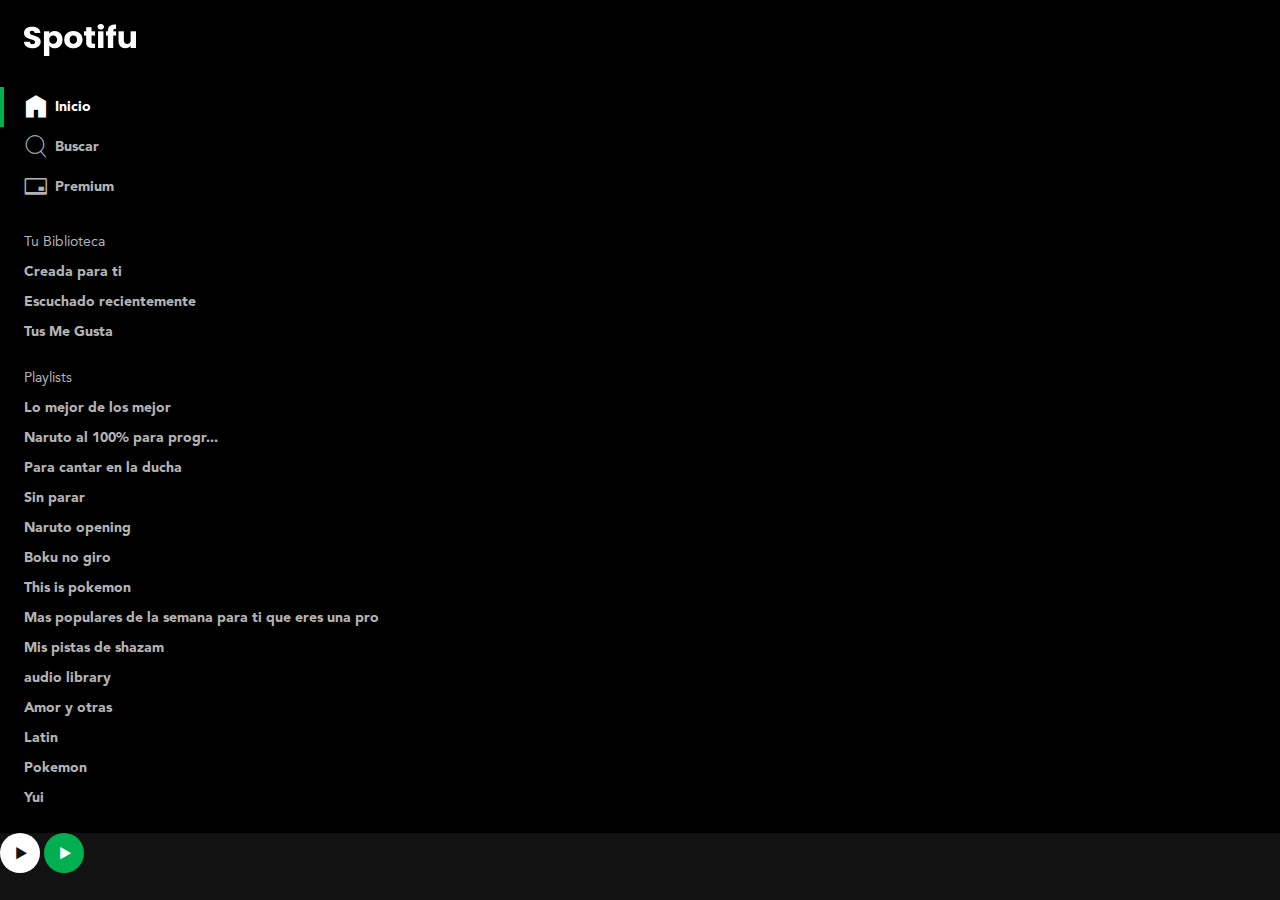
<file: index.html>
<!DOCTYPE html>
<html lang="es">
<head>
  <meta charset="UTF-8">
  <meta name="viewport" content="width=device-width, initial-scale=1.0">
  <link rel="stylesheet" href="./css/index.css">
  <title>Spotifu</title>
</head>
<body class="body">

  <div class="sidebar">
    <header class="logo">
      <a href="./" aria-current="page">
        <img src="./images/spotifu-logo.png" class="logo-image" width="112" height="32" alt="logo de spotifu">
      </a>
    </header>

    <nav class="menu" aria-label="Principal">
      <ul class="menu-list">
        <li class="menuItem is-active">
          <a href="./" class="link" aria-current="page">
            <i class="icon-home" aria-hidden="true"></i>
            <span>Inicio</span>
          </a>
        </li>

        <li class="menuItem ">
          <a href="./" class="link">
            <i class="icon-search" aria-hidden="true"></i>
            <span>Buscar</span>
          </a>
        </li>

        <li class="menuItem ">
          <a href="./" class="link">
            <i class="icon-creditCard" aria-hidden="true"></i>
            <span>Premium</span>
          </a>
        </li>
      </ul>
    </nav>

    <nav class="list" aria-labelledby="library-navigation">
      <h2 class="list-title" id="library-navigation">Tu Biblioteca</h2>
      <ul class="list-content">
        <li class="list-item">
          <a href="#" class="link"> Creada para ti </a>
        </li>

        <li class="list-item">
          <a href="#" class="link"> Escuchado recientemente </a>
        </li>

        <li class="list-item">
          <a href="#" class="link"> Tus Me Gusta </a>
        </li>
      </ul>
    </nav>

    <nav class="list" aria-labelledby="playlist-navigation">
      <h2 class="list-title" id="playlist-navigation"> Playlists </h2>
      <ul class="list-content">
        <li class="list-item">
          <a href="#" class="link"> Lo mejor de los mejor </a>
        </li>

        <li class="list-item">
          <a href="#" class="link"> Naruto al 100% para progr... </a>
        </li>

        <li class="list-item">
          <a href="#" class="link"> Para cantar en la ducha </a>
        </li>

        <li class="list-item">
          <a href="#" class="link"> Sin parar </a>
        </li>

        <li class="list-item">
          <a href="#" class="link"> Naruto opening </a>
        </li>

        <li class="list-item">
          <a href="#" class="link"> Boku no giro </a>
        </li>

        <li class="list-item">
          <a href="#" class="link"> This is pokemon </a>
        </li>

        <li class="list-item">
          <span class="ellipsis">
            <a href="#" class="link"> Mas populares de la semana para ti que eres una pro</a>
          </span>
        </li>

        <li class="list-item">
          <a href="#" class="link"> Mis pistas de shazam </a>
        </li>

        <li class="list-item">
          <a href="#" class="link"> audio library </a>
        </li>

        <li class="list-item">
          <a href="#" class="link"> Amor y otras </a>
        </li>

        <li class="list-item">
          <a href="#" class="link"> Latin </a>
        </li>

        <li class="list-item">
          <a href="#" class="link"> Pokemon </a>
        </li>

        <li class="list-item">
          <a href="#" class="link"> Yui </a>
        </li>
      </ul>
    </nav>
  </div>

  <button class="buttonIcon is-white"         aria-label="Reproducir" title="Reproducir">
    <i class="icon-play" aria-hidden="true"></i>
  </button>

  <button class="buttonIcon is-primary" aria-label="Reproducir" title="Reproducir">
    <i class="icon-play" aria-hidden="true"></i>
  </button>

</body>
</html>
</file>
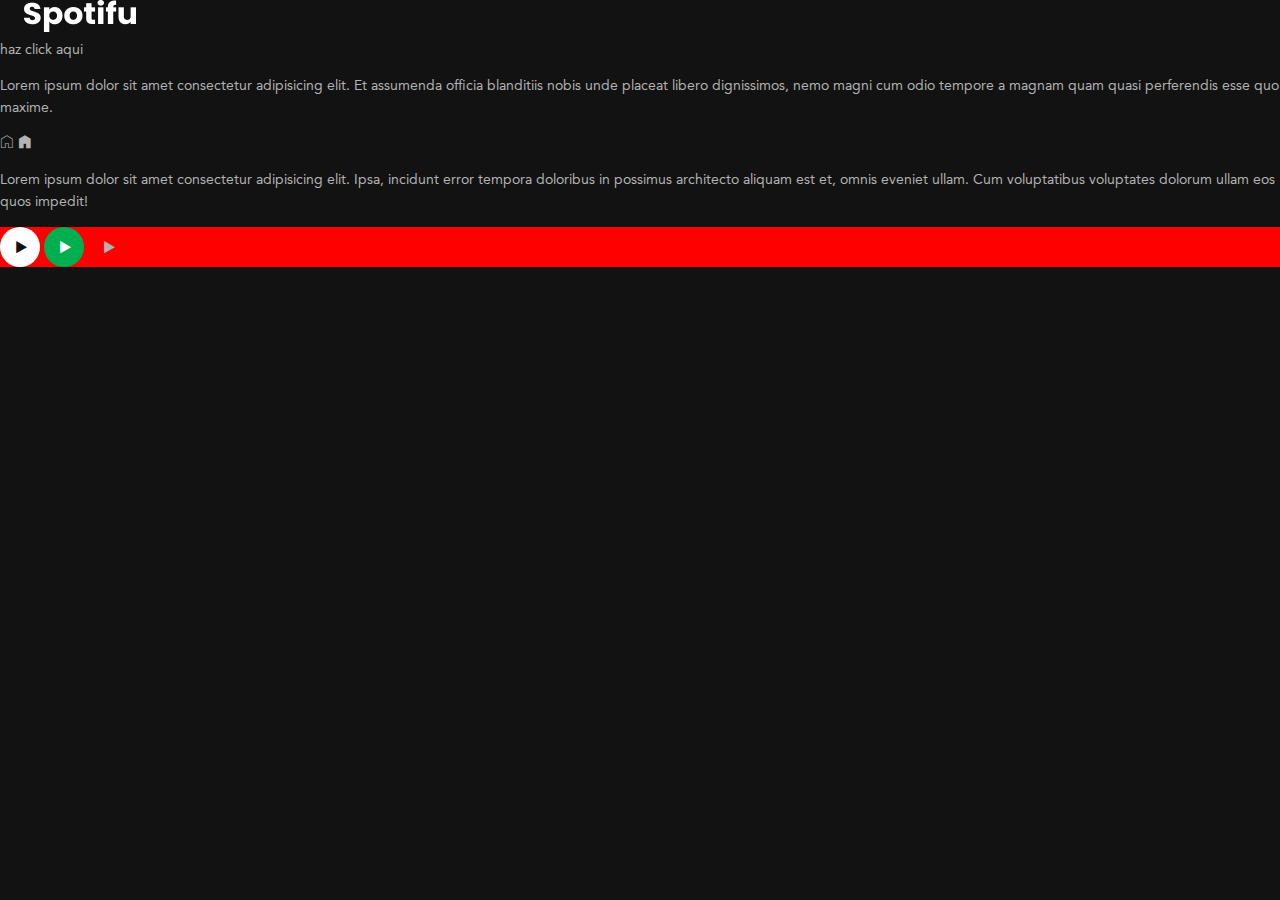
<file: index2.html>
<!DOCTYPE html>
<html lang="es">
<head>
  <meta charset="UTF-8">
  <meta name="viewport" content="width=device-width, initial-scale=1.0">
  <link rel="stylesheet" href="./css/index.css">
  <title>Spotifu</title>
</head>
<body class="body">
<!-- importar iconos opcion 1  -->
  <!-- <svg width="40" height="41" viewBox="0 0 40 41" fill="none" xmlns="http://www.w3.org/2000/svg">
    <path
      d="M20 3.60759L4.74931 12.9555V37.508H14.412V24.2633H25.6723V37.508H35.2506V12.8881L20 3.60759ZM20 1.40002L37.0449 11.4396V39.4H23.8782V26.1553H16.2062V39.4H2.95514V11.5297L20 1.40002Z"
      fill="white" />
  </svg> -->

  <!-- importar iconos opcion 2 y con una hoja de estilo cambiar el background-->
   <!-- <img src="./icons/home.svg" alt=""> -->
  <!-- <a href="./" aria-current="page">
    <img src="./images/spotifu-logo.png" class="logo-image" width="112" height="32" alt="logo de spotifu">
  </a> -->
  <!-- tercera opcion  -->
   <header class="logo">
    <a href="./" aria-current="page">
      <img src="./images/spotifu-logo.png" class="logo-image" width="112" height="32" alt="logo de spotifu">
    </a>
   </header>

   <a href="#" class="link">haz click aqui</a>
   <p>Lorem ipsum dolor sit amet consectetur adipisicing elit. Et assumenda officia blanditiis nobis unde placeat libero dignissimos, nemo magni cum odio tempore a magnam quam quasi perferendis esse quo maxime.</p>
  <i class="level icon-home"></i>
  <i class="icon-homeActive"></i>
  <p>Lorem ipsum dolor sit amet consectetur adipisicing elit. Ipsa, incidunt error tempora doloribus in possimus architecto aliquam est et, omnis eveniet ullam. Cum voluptatibus voluptates dolorum ullam eos quos impedit!</p>

  <div style="background: red;">

    <button class="buttonIcon is-white" aria-label="Reproducir" title="Reproducir">
      <!-- aria-hidden y aria-label sirve para valor semantico en la accesibilidad de la web -->
      <i class="icon-play" aria-hidden="true"></i>
    </button>

    <button class="buttonIcon is-primary" aria-label="Reproducir" title="Reproducir">
      <i class="icon-play" aria-hidden="true"></i>
    </button>

    <button class="buttonIcon" aria-label="Reproducir" title="Reproducir">
      <i class="icon-play" aria-hidden="true"></i>
    </button>
  </div>

</body>
</html>
</file>
<file: css/index.css>
@import './icons.css';
@import './fonts.css';
@import './body.css';
@import './link.css';
@import './button-icon.css';
@import './sidebar.css';
@import './ellipsis.css';

:root{
  --primary : #00B050;
  --white : #FFFFFF;
  --gray10 : #B3B3B3;
  --gray20 : #737373;
  --gray30 : #282828;
  --gray40 : #181818;
  --gray50 : #121212;
  --gray60 : #000000;
  --basefontFamily: Avenir, helvetica, sans-serif;
  --headline1: bold 2rem/normal var(--basefontFamily);
   /* 16*2 2rem / line-height (14)/16 asi se sacan los calculos del font */
  --headline2: bold 1.5rem/1.75rem var(--basefontFamily);
  --baseFont: normal .875rem/1.375rem var(--basefontFamily);
  --baseFontBold: bold .875rem/1.375rem var(--basefontFamily);
  --button: bold .875rem/1rem var(--basefontFamily);
  --small: normal .75em/normal var(--basefontFamily);

}
</file>
